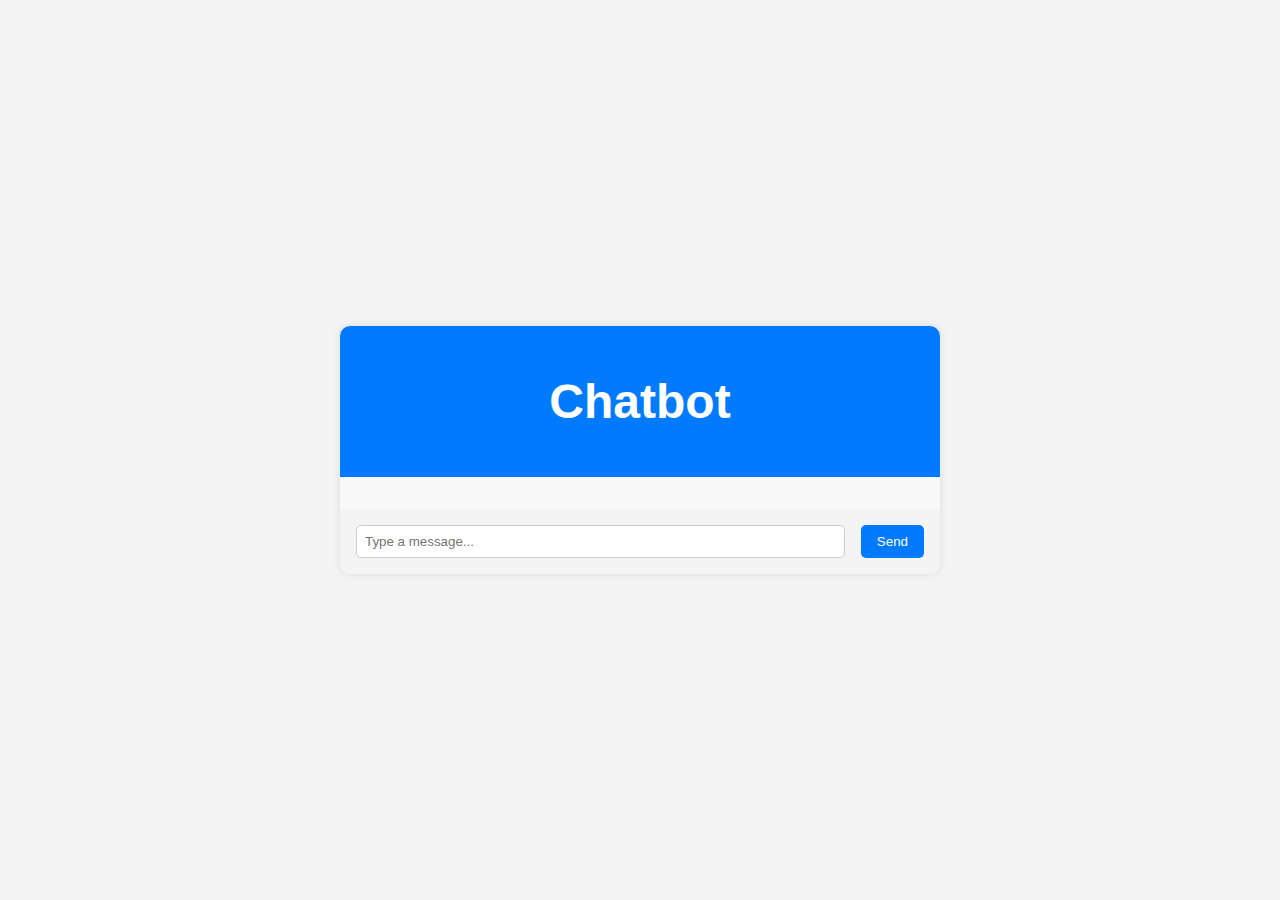
<file: cohore/index.html>
<!DOCTYPE html>
<html lang="en">
<head>
    <meta charset="UTF-8">
    <meta name="viewport" content="width=device-width, initial-scale=1.0">
    <meta name="description" content="A responsive chatbot UI with advanced SEO metatags.">
    <meta name="keywords" content="chatbot, AI, responsive, SEO, GitHub Pages">
    <meta name="author" content="Your Name">
    <meta name="robots" content="index, follow">
    <meta property="og:title" content="Responsive Chatbot UI">
    <meta property="og:description" content="A responsive chatbot UI with advanced SEO metatags.">
    <meta property="og:image" content="https://example.com/image.jpg">
    <meta property="og:url" content="https://yourusername.github.io/your-repo-name/">
    <meta name="twitter:card" content="summary_large_image">
    <meta name="twitter:title" content="Responsive Chatbot UI">
    <meta name="twitter:description" content="A responsive chatbot UI with advanced SEO metatags.">
    <meta name="twitter:image" content="https://example.com/image.jpg">
    <title>Responsive Chatbot UI</title>
    <link rel="stylesheet" href="styles.css">
</head>
<body>
    <div class="chat-container">
        <div class="chat-header">
            <h1>Chatbot</h1>
        </div>
        <div class="chat-messages" id="chat-messages">
            <!-- Messages will appear here -->
        </div>
        <div class="chat-input">
            <input type="text" id="user-input" placeholder="Type a message...">
            <button id="send-button">Send</button>
        </div>
    </div>

    <script>
        const chatMessages = document.getElementById('chat-messages');
        const userInput = document.getElementById('user-input');
        const sendButton = document.getElementById('send-button');

        sendButton.addEventListener('click', sendMessage);
        userInput.addEventListener('keypress', (e) => {
            if (e.key === 'Enter') {
                sendMessage();
            }
        });

        function sendMessage() {
            const message = userInput.value.trim();
            if (message) {
                addMessage('user', message);
                userInput.value = '';
                fetchChatbotResponse(message);
            }
        }

        function addMessage(sender, message) {
            const messageElement = document.createElement('div');
            messageElement.classList.add('message', sender);
            messageElement.textContent = message;
            chatMessages.appendChild(messageElement);
            chatMessages.scrollTop = chatMessages.scrollHeight;
        }

        function fetchChatbotResponse(userMessage) {
            fetch('https://api.cohere.com/v1/chat', {
                method: 'POST',
                headers: {
                    'accept': 'application/json',
                    'content-type': 'application/json',
                    'Authorization': 'bearer zOfD6HqQGurB2UI9kiIjs9elnj2cYR6L93uwmw2E'
                },
                body: JSON.stringify({
                    message: userMessage,
                    model: 'command-r7b-12-2024',
                    preamble: 'You are an AI-assistant chatbot. You are trained to assist users by providing thorough and helpful responses to their queries.'
                })
            })
            .then(response => response.json())
            .then(data => {
                addMessage('bot', data.reply);
            })
            .catch(error => {
                console.error('Error fetching chatbot response:', error);
                addMessage('bot', 'Sorry, there was an error processing your request.');
            });
        }
    </script>
</body>
</html>
</file>
<file: cohore/styles.css>
body {
    font-family: Arial, sans-serif;
    background-color: #f4f4f4;
    margin: 0;
    padding: 0;
    display: flex;
    justify-content: center;
    align-items: center;
    height: 100vh;
}

.chat-container {
    width: 100%;
    max-width: 600px;
    background-color: #fff;
    border-radius: 10px;
    box-shadow: 0 0 10px rgba(0, 0, 0, 0.1);
    display: flex;
    flex-direction: column;
    overflow: hidden;
}

.chat-header {
    background-color: #007bff;
    color: #fff;
    padding: 1rem;
    text-align: center;
    font-size: 1.5rem;
}

.chat-messages {
    flex: 1;
    padding: 1rem;
    overflow-y: auto;
    background-color: #f9f9f9;
}

.message {
    margin: 0.5rem 0;
    padding: 0.5rem 1rem;
    border-radius: 10px;
    max-width: 70%;
}

.message.user {
    background-color: #e1ffc1;
    align-self: flex-end;
}

.message.bot {
    background-color: #d1e1ff;
    align-self: flex-start;
}

.chat-input {
    display: flex;
    padding: 1rem;
    background-color: #f4f4f4;
}

.chat-input input {
    flex: 1;
    padding: 0.5rem;
    border: 1px solid #ccc;
    border-radius: 5px;
    margin-right: 1rem;
}

.chat-input button {
    padding: 0.5rem 1rem;
    background-color: #007bff;
    color: #fff;
    border: none;
    border-radius: 5px;
    cursor: pointer;
}

.chat-input button:hover {
    background-color: #0056b3;
}
</file>
